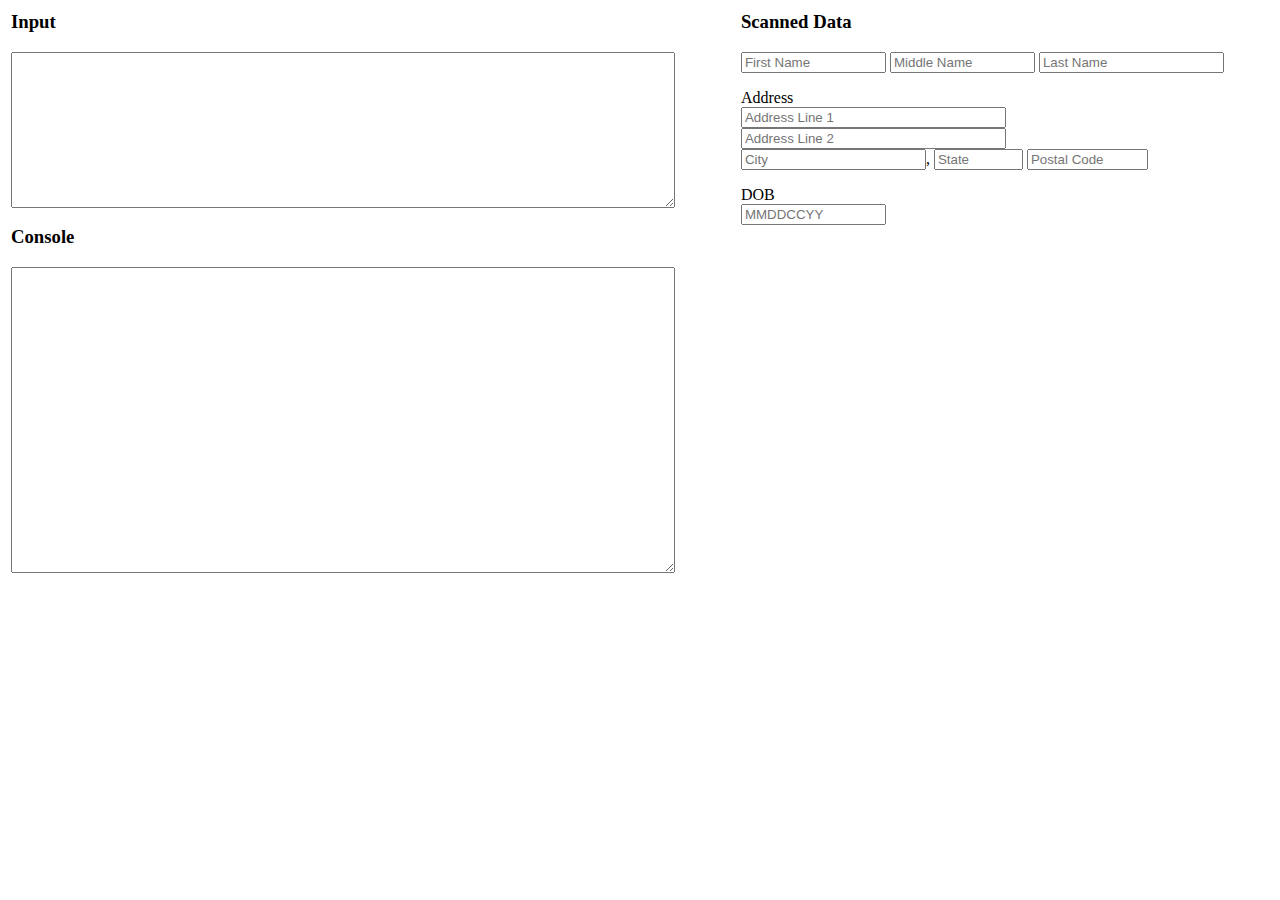
<file: index.html>
<html>
<body>

<table border="0" width="100%">
  <tr>
     <td>
        <h3>Input</h3>
        <textarea id="textin" cols="80" rows="10"></textarea>
        
        
        <h3>Console</h3>
        <textarea id="keycodes" cols="80" rows="20" wrap="soft"></textarea>
     </td>
     <td valign="top">
         <h3>Scanned Data</h3>
         
         <p>
             <input id="firstname" type="text" name="firstname" size="15" placeholder="First Name" />
             <input id="middlename" type="text" name="middlename" size="15" placeholder="Middle Name" />
             <input id="lastname" type="text" name="lastname" size="20" placeholder="Last Name" />
         </p>
        
         <p>
             <label>Address</label><br/>
             <input id="address1" type="text" name="address1" size="30" placeholder="Address Line 1" /><br/>
             <input id="address2" type="text" name="address2" size="30" placeholder="Address Line 2" /><br/>
             <input id="city" type="text" name="city" size="20" placeholder="City" />,
             <input id="state" type="text" name="state" size="8" placeholder="State" />
             <input id="zip" type="text" name="zip" size="12" placeholder="Postal Code" />
         </p>
         
         <p>
             <label>DOB</label><br/>
             <input id="dob" type="text" name="dob" size="15" placeholder="MMDDCCYY" />
         </p>

     </td>
  </tr>
</table>


<script type="text/javascript" src="licenseparser.js"></script>
<script type="text/javascript">
<!--

    function scanCallback(data) {
        console.log(data);
        document.getElementById('firstname').value = data['first_name'];
        document.getElementById('middlename').value = data['middle_name'];
        document.getElementById('lastname').value  = data['last_name'];
        document.getElementById('address1').value  = data['address_1'];
        document.getElementById('address2').value  = data['address_2'];
        document.getElementById('city').value      = data['city'];
        document.getElementById('state').value     = data['state'];
        document.getElementById('zip').value       = data['postal_code'];
        document.getElementById('dob').value       = data['dob'];
    }

    // Initalize the license parser library and pass a callback function
    // to be called after a completed scan
    licenseParser.init(scanCallback);
    
// -->
</script>
    

</body>
</html>
</file>
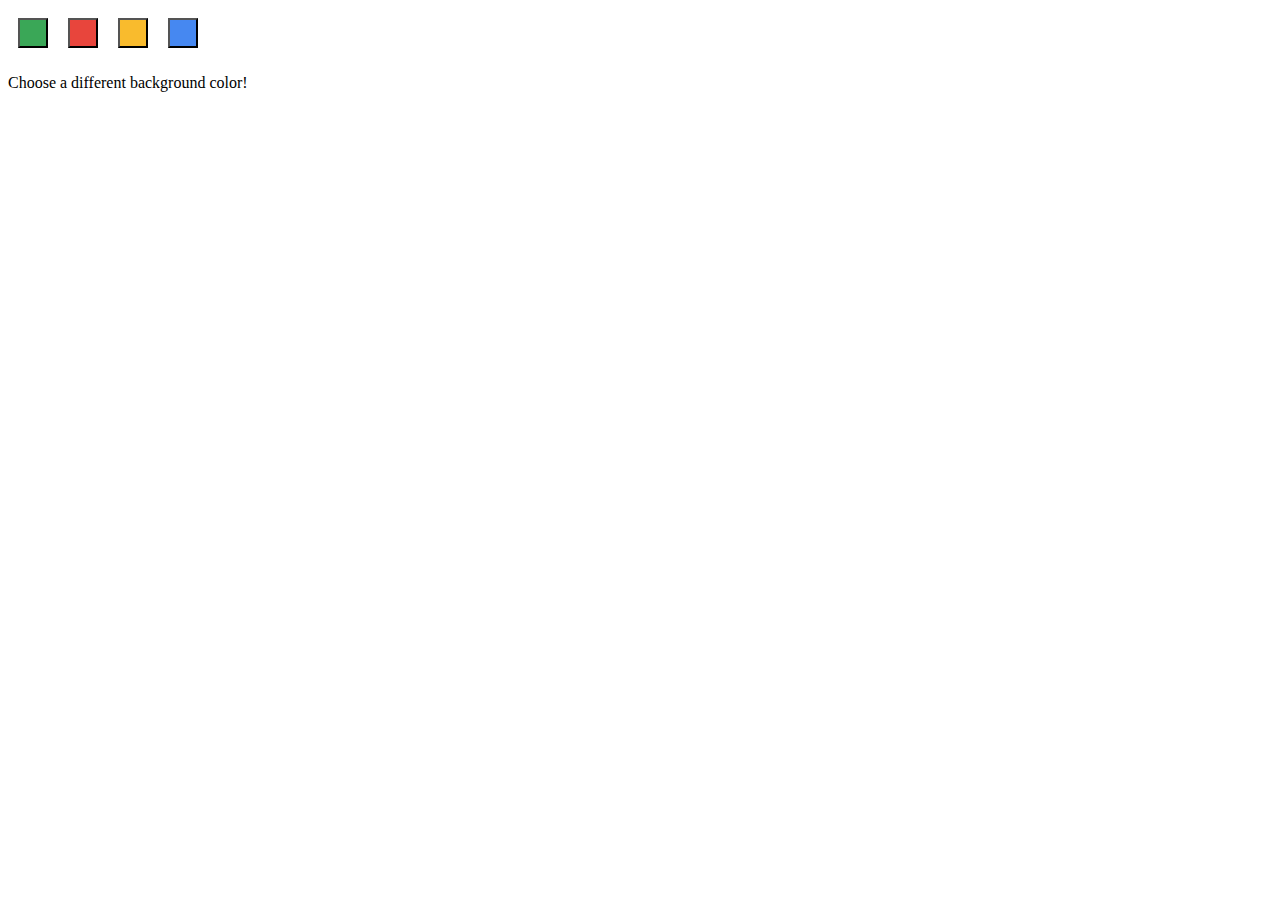
<file: options.html>
<!DOCTYPE html>
<html>
  <head>
    <style>
      button {
        height: 30px;
        width: 30px;
        outline: none;
        margin: 10px;
      }
    </style>
  </head>
  <body>
    <div id="buttonDiv">
    </div>
    <div>
        <p>Choose a different background color!</p>
    </div>
  </body>
  <script src="options.js"></script>
</html>
</file>
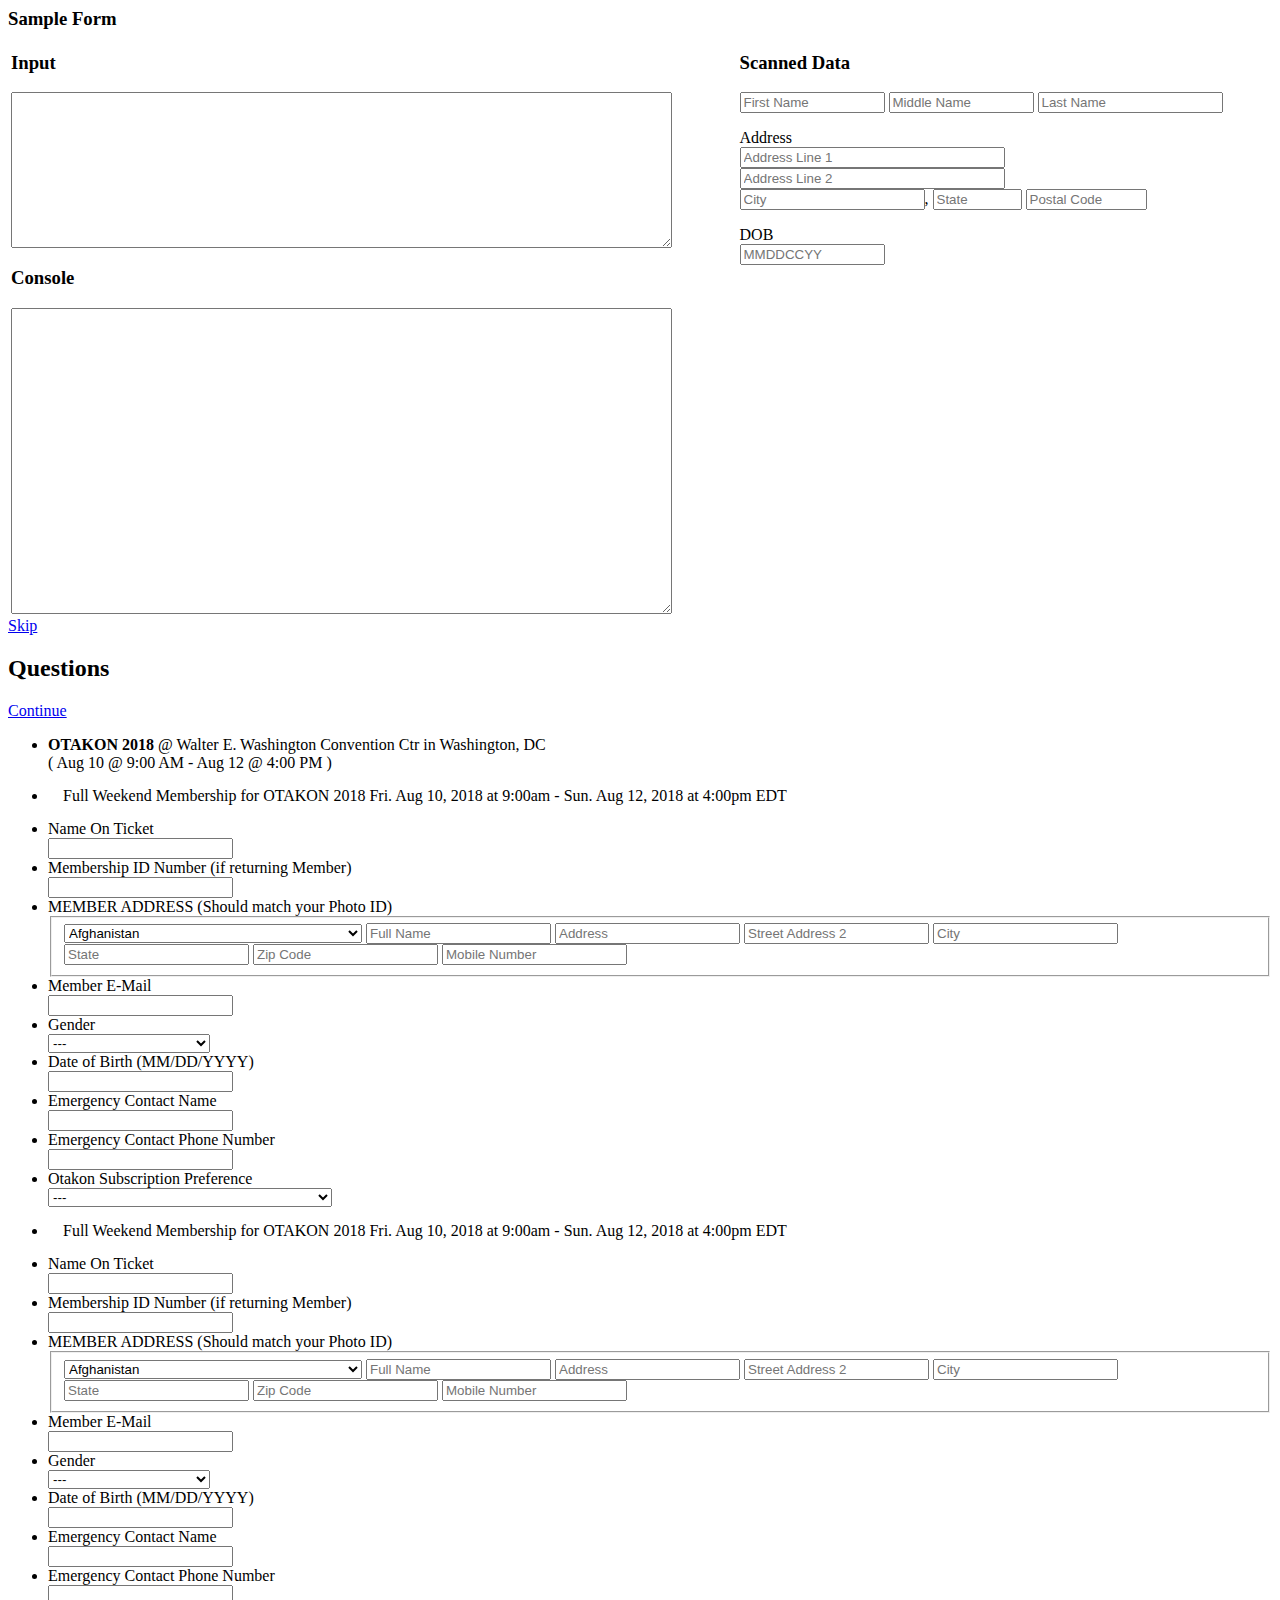
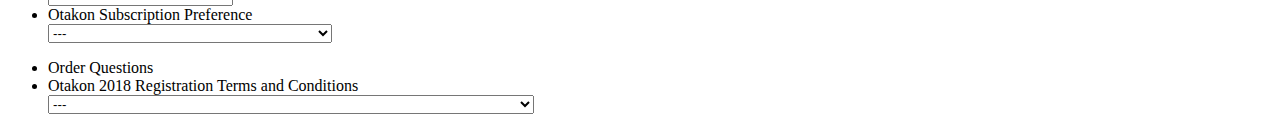
<file: sample.html>
<html>
    <body>

         <h3>Sample Form</h3>
         
        <table border="0" width="100%">
          <tr>
             <td>
                <h3>Input</h3>
                <textarea id="textin" cols="80" rows="10"></textarea>
                
                
                <h3>Console</h3>
                <textarea id="keycodes" cols="80" rows="20" wrap="soft"></textarea>
             </td>
             <td valign="top">
                 <h3>Scanned Data</h3>
                 
                 <p>
                     <input id="firstname" type="text" name="firstname" size="15" placeholder="First Name" />
                     <input id="middlename" type="text" name="middlename" size="15" placeholder="Middle Name" />
                     <input id="lastname" type="text" name="lastname" size="20" placeholder="Last Name" />
                 </p>
                
                 <p>
                     <label>Address</label><br/>
                     <input id="address1" type="text" name="address1" size="30" placeholder="Address Line 1" /><br/>
                     <input id="address2" type="text" name="address2" size="30" placeholder="Address Line 2" /><br/>
                     <input id="city" type="text" name="city" size="20" placeholder="City" />,
                     <input id="state" type="text" name="state" size="8" placeholder="State" />
                     <input id="zip" type="text" name="zip" size="12" placeholder="Postal Code" />
                 </p>
                 
                 <p>
                     <label>DOB</label><br/>
                     <input id="dob" type="text" name="dob" size="15" placeholder="MMDDCCYY" />
                 </p>
        
             </td>
          </tr>
        </table>


<div class="questions"><span><div><div id="questions_header" class="modal_header">                                             <a href="#" id="answers_form_skip" class="modal_close">Skip</a>                                         <h2>Questions</h2>                     <a href="#" id="submit_answers" class="modal_continue">Continue</a> <!-- class="disabled" -->                 </div>                 <div id="questions_body">                     <form class="question_form" id="answers_form" action="#" method="post">                                            <ul>                     <li class="question_header">                          <div class="question_header_event">                                                              <strong>OTAKON 2018</strong>                                                                                           @ Walter E. Washington Convention Ctr in Washington, DC                                                      </div>                          <div class="question_header_date"> (                             Aug                             10 @                             9:00 AM                                                              -                                 Aug                                 12 @                                 4:00 PM                              )                         </div>                      </li>                                          <li style="padding: 15px;">                     Full Weekend Membership for OTAKON 2018
Fri. Aug 10, 2018 at 9:00am - Sun. Aug 12, 2018 at 4:00pm EDT                 </li>                                      <li class="required">                         <div class="question">                             <label for="ticket_name_110719124">Name On Ticket</label>                         </div>                         <div class="answer">                             <span class="required_mark"></span>
    <input type="text" id="ticket_name_110719124" name="ticket_name[110719124]" value=""> </div>
</li>
<li>
    <div class="question">
        <label for="answer_Ticket_110719124_455610" id="Ticket_110719124_455610__label">Membership ID Number (if returning Member)</label>
    </div>
    <div class="answer"> <span class="required_mark"></span>
        <input type="text" id="answer_Ticket_110719124_455610" name="answer[Ticket][110719124][455610]" value=""> </div>
</li>
<li class="required">
    <div class="question">
        <label for="answer_Ticket_110719124_455612" id="Ticket_110719124_455612__label">MEMBER ADDRESS (Should match your Photo ID)</label>
    </div>
    <div class="answer"> <span class="required_mark"></span>
        <fieldset role="group" aria-labelledby="Ticket_110719124_455612__label">
            <select name="answer[Ticket][110719124][455612][country]" id="aqw_country_Ticket_110719124_455612" autocomplete="country" autocorrect="off" type="text" value="">
                <option value="AF">Afghanistan</option>
                <option value="AL">Albania</option>
                <option value="DZ">Algeria</option>
                <option value="AS">American Samoa (US)</option>
                <option value="AD">Andorra</option>
                <option value="AO">Angola</option>
                <option value="AI">Anguilla (UK)</option>
                <option value="AG">Antigua and Barbuda</option>
                <option value="AR">Argentina</option>
                <option value="AM">Armenia</option>
                <option value="AW">Aruba</option>
                <option value="AU">Australia</option>
                <option value="AT">Austria</option>
                <option value="AZ">Azerbaijan</option>
                <option value="BS">Bahamas</option>
                <option value="BH">Bahrain</option>
                <option value="BD">Bangladesh</option>
                <option value="BB">Barbados</option>
                <option value="BY">Belarus</option>
                <option value="BE">Belgium</option>
                <option value="BZ">Belize</option>
                <option value="BJ">Benin</option>
                <option value="BM">Bermuda (UK)</option>
                <option value="BT">Bhutan</option>
                <option value="BO">Bolivia</option>
                <option value="BA">Bosnia and Herzegovina</option>
                <option value="BW">Botswana</option>
                <option value="BR">Brazil</option>
                <option value="VG">British Virgin Islands (UK)</option>
                <option value="BN">Brunei Darussalam</option>
                <option value="BG">Bulgaria</option>
                <option value="BF">Burkina Faso</option>
                <option value="BI">Burundi</option>
                <option value="KH">Cambodia</option>
                <option value="CM">Cameroon</option>
                <option value="CA">Canada</option>
                <option value="CV">Cape Verde</option>
                <option value="KY">Cayman Islands (UK)</option>
                <option value="CF">Central African Republic</option>
                <option value="TD">Chad</option>
                <option value="CL">Chile</option>
                <option value="CN">China</option>
                <option value="CX">Christmas Island (AU)</option>
                <option value="CC">Cocos (Keeling) Islands (AU)</option>
                <option value="CO">Colombia</option>
                <option value="KM">Comoros</option>
                <option value="CD">Congo, Democratic Republic of the</option>
                <option value="CG">Congo, Republic of the</option>
                <option value="CK">Cook Islands (NZ)</option>
                <option value="CR">Costa Rica</option>
                <option value="HR">Croatia</option>
                <option value="CU">Cuba</option>
                <option value="CY">Cyprus</option>
                <option value="CZ">Czech Republic</option>
                <option value="CI">Côte D'Ivoire</option>
                <option value="DK">Denmark</option>
                <option value="DJ">Djibouti</option>
                <option value="DM">Dominica</option>
                <option value="DO">Dominican Republic</option>
                <option value="EC">Ecuador</option>
                <option value="EG">Egypt</option>
                <option value="SV">El Salvador</option>
                <option value="GQ">Equatorial Guinea</option>
                <option value="ER">Eritrea</option>
                <option value="EE">Estonia</option>
                <option value="ET">Ethiopia</option>
                <option value="FK">Falkland Islands (UK)</option>
                <option value="FO">Faroe Islands (DK)</option>
                <option value="FJ">Fiji</option>
                <option value="FI">Finland</option>
                <option value="FR">France</option>
                <option value="GF">French Guiana (FR)</option>
                <option value="PF">French Polynesia (FR)</option>
                <option value="GA">Gabon</option>
                <option value="GM">Gambia</option>
                <option value="GE">Georgia</option>
                <option value="DE">Germany</option>
                <option value="GH">Ghana</option>
                <option value="GI">Gibraltar (UK)</option>
                <option value="GR">Greece</option>
                <option value="GL">Greenland (DK)</option>
                <option value="GD">Grenada</option>
                <option value="GP">Guadeloupe (FR)</option>
                <option value="GU">Guam (US)</option>
                <option value="GT">Guatemala</option>
                <option value="GN">Guinea</option>
                <option value="GW">Guinea-Bissau</option>
                <option value="GY">Guyana</option>
                <option value="HT">Haiti</option>
                <option value="VA">Holy See (Vatican City)</option>
                <option value="HN">Honduras</option>
                <option value="HK">Hong Kong (CN)</option>
                <option value="HU">Hungary</option>
                <option value="IS">Iceland</option>
                <option value="IN">India</option>
                <option value="ID">Indonesia</option>
                <option value="IR">Iran</option>
                <option value="IQ">Iraq</option>
                <option value="IE">Ireland</option>
                <option value="IL">Israel</option>
                <option value="IT">Italy</option>
                <option value="JM">Jamaica</option>
                <option value="JP">Japan</option>
                <option value="JO">Jordan</option>
                <option value="KZ">Kazakhstan</option>
                <option value="KE">Kenya</option>
                <option value="KI">Kiribati</option>
                <option value="KP">Korea, Democratic People's Republic (North)</option>
                <option value="KR">Korea, Republic of (South)</option>
                <option value="KW">Kuwait</option>
                <option value="KG">Kyrgyzstan</option>
                <option value="LA">Laos</option>
                <option value="LV">Latvia</option>
                <option value="LB">Lebanon</option>
                <option value="LS">Lesotho</option>
                <option value="LR">Liberia</option>
                <option value="LY">Libya</option>
                <option value="LI">Liechtenstein</option>
                <option value="LT">Lithuania</option>
                <option value="LU">Luxembourg</option>
                <option value="MO">Macau (CN)</option>
                <option value="MK">Macedonia</option>
                <option value="MG">Madagascar</option>
                <option value="MW">Malawi</option>
                <option value="MY">Malaysia</option>
                <option value="MV">Maldives</option>
                <option value="ML">Mali</option>
                <option value="MT">Malta</option>
                <option value="MH">Marshall Islands</option>
                <option value="MQ">Martinique (FR)</option>
                <option value="MR">Mauritania</option>
                <option value="MU">Mauritius</option>
                <option value="YT">Mayotte (FR)</option>
                <option value="MX">Mexico</option>
                <option value="FM">Micronesia, Federated States of</option>
                <option value="MD">Moldova Republic of</option>
                <option value="MC">Monaco</option>
                <option value="MN">Mongolia</option>
                <option value="ME">Montenegro</option>
                <option value="MS">Montserrat (UK)</option>
                <option value="MA">Morocco</option>
                <option value="MZ">Mozambique</option>
                <option value="MM">Myanmar</option>
                <option value="NA">Namibia</option>
                <option value="NR">Nauru</option>
                <option value="NP">Nepal</option>
                <option value="NL">Netherlands</option>
                <option value="AN">Netherlands Antilles (NL)</option>
                <option value="NC">New Caledonia (FR)</option>
                <option value="NZ">New Zealand</option>
                <option value="NI">Nicaragua</option>
                <option value="NE">Niger</option>
                <option value="NG">Nigeria</option>
                <option value="NU">Niue</option>
                <option value="NF">Norfolk Island (AU)</option>
                <option value="MP">Northern Mariana Islands (US)</option>
                <option value="NO">Norway</option>
                <option value="OM">Oman</option>
                <option value="PK">Pakistan</option>
                <option value="PW">Palau</option>
                <option value="PS">Palestinian Territories</option>
                <option value="PA">Panama</option>
                <option value="PG">Papua New Guinea</option>
                <option value="PY">Paraguay</option>
                <option value="PE">Peru</option>
                <option value="PH">Philippines</option>
                <option value="PN">Pitcairn Islands (UK)</option>
                <option value="PL">Poland</option>
                <option value="PT">Portugal</option>
                <option value="PR">Puerto Rico (US)</option>
                <option value="QA">Qatar</option>
                <option value="RE">Reunion (FR)</option>
                <option value="RO">Romania</option>
                <option value="RU">Russia</option>
                <option value="RW">Rwanda</option>
                <option value="SH">Saint Helena (UK)</option>
                <option value="KN">Saint Kitts and Nevis</option>
                <option value="LC">Saint Lucia</option>
                <option value="PM">Saint Pierre &amp; Miquelon (FR)</option>
                <option value="VC">Saint Vincent and the Grenadines</option>
                <option value="WS">Samoa</option>
                <option value="SM">San Marino</option>
                <option value="ST">Sao Tome and Principe</option>
                <option value="SA">Saudi Arabia</option>
                <option value="SN">Senegal</option>
                <option value="RS">Serbia</option>
                <option value="SC">Seychelles</option>
                <option value="SL">Sierra Leone</option>
                <option value="SG">Singapore</option>
                <option value="SK">Slovakia</option>
                <option value="SI">Slovenia</option>
                <option value="SB">Solomon Islands</option>
                <option value="SO">Somalia</option>
                <option value="ZA">South Africa</option>
                <option value="GS">South Georgia &amp; South Sandwich Islands (UK)</option>
                <option value="SS">South Sudan</option>
                <option value="ES">Spain</option>
                <option value="LK">Sri Lanka</option>
                <option value="SD">Sudan</option>
                <option value="SR">Suriname</option>
                <option value="SZ">Swaziland</option>
                <option value="SE">Sweden</option>
                <option value="CH">Switzerland</option>
                <option value="SY">Syria</option>
                <option value="TW">Taiwan</option>
                <option value="TJ">Tajikistan</option>
                <option value="TZ">Tanzania</option>
                <option value="TH">Thailand</option>
                <option value="TL">Timor-Leste</option>
                <option value="TG">Togo</option>
                <option value="TK">Tokelau</option>
                <option value="TO">Tonga</option>
                <option value="TT">Trinidad and Tobago</option>
                <option value="TN">Tunisia</option>
                <option value="TR">Turkey</option>
                <option value="TM">Turkmenistan</option>
                <option value="TC">Turks and Caicos Islands (UK)</option>
                <option value="TV">Tuvalu</option>
                <option value="UG">Uganda</option>
                <option value="UA">Ukraine</option>
                <option value="AE">United Arab Emirates</option>
                <option value="GB">United Kingdom</option>
                <option value="US">United States</option>
                <option value="UY">Uruguay</option>
                <option value="UZ">Uzbekistan</option>
                <option value="VU">Vanuatu</option>
                <option value="VE">Venezuela</option>
                <option value="VN">Vietnam</option>
                <option value="VI">Virgin Islands (US)</option>
                <option value="WF">Wallis and Futuna (FR)</option>
                <option value="EH">Western Sahara</option>
                <option value="YE">Yemen</option>
                <option value="ZM">Zambia</option>
                <option value="ZW">Zimbabwe</option>
            </select>
            <input name="answer[Ticket][110719124][455612][full_name]" id="aqw_full_name_Ticket_110719124_455612" autocomplete="shipping name" autocorrect="off" type="text" value="" placeholder="Full Name">
            <input name="answer[Ticket][110719124][455612][address]" id="aqw_address_Ticket_110719124_455612" autocomplete="address-line1" autocorrect="off" type="text" value="" placeholder="Address">
            <input name="answer[Ticket][110719124][455612][address2]" id="aqw_address2_Ticket_110719124_455612" autocomplete="address-line2" autocorrect="off" type="text" value="" placeholder="Street Address 2">
            <input name="answer[Ticket][110719124][455612][city]" id="aqw_city_Ticket_110719124_455612" autocomplete="address-level2" autocorrect="off" type="text" value="" placeholder="City">
            <input name="answer[Ticket][110719124][455612][state]" id="aqw_state_Ticket_110719124_455612" autocomplete="address-level1" autocorrect="off" type="text" value="" placeholder="State">
            <input name="answer[Ticket][110719124][455612][zip]" id="aqw_zip_Ticket_110719124_455612" autocomplete="postal-code" autocorrect="off" type="text" value="" placeholder="Zip Code">
            <input name="answer[Ticket][110719124][455612][phone]" id="aqw_phone_Ticket_110719124_455612" autocomplete="phone" autocorrect="off" type="tel" value="" placeholder="Mobile Number"> </fieldset>
    </div>
</li>
<li class="required">
    <div class="question">
        <label for="answer_Ticket_110719124_455613" id="Ticket_110719124_455613__label">Member E-Mail</label>
    </div>
    <div class="answer"> <span class="required_mark"></span>
        <input type="text" id="answer_Ticket_110719124_455613" name="answer[Ticket][110719124][455613]" value=""> </div>
</li>
<li class="required">
    <div class="question">
        <label for="answer_Ticket_110719124_456129" id="Ticket_110719124_456129__label">Gender</label>
    </div>
    <div class="answer"> <span class="required_mark"></span>
        <select id="answer_Ticket_110719124_456129" name="answer[Ticket][110719124][456129]" class="js-question-option-select">
            <option value="">---</option>
            <option value="Male">Male</option>
            <option value="Female">Female</option>
            <option value="Other / Non-Binary">Other / Non-Binary</option>
            <option value="I Would Rather Not Say">I Would Rather Not Say</option>
        </select>
    </div>
</li>
<li class="required">
    <div class="question">
        <label for="answer_Ticket_110719124_456132" id="Ticket_110719124_456132__label">Date of Birth (MM/DD/YYYY)</label>
    </div>
    <div class="answer"> <span class="required_mark"></span>
        <input type="text" id="answer_Ticket_110719124_456132" name="answer[Ticket][110719124][456132]" value=""> </div>
</li>
<li class="required">
    <div class="question">
        <label for="answer_Ticket_110719124_456134" id="Ticket_110719124_456134__label">Emergency Contact Name</label>
    </div>
    <div class="answer"> <span class="required_mark"></span>
        <input type="text" id="answer_Ticket_110719124_456134" name="answer[Ticket][110719124][456134]" value=""> </div>
</li>
<li class="required">
    <div class="question">
        <label for="answer_Ticket_110719124_456133" id="Ticket_110719124_456133__label">Emergency Contact Phone Number</label>
    </div>
    <div class="answer"> <span class="required_mark"></span>
        <input type="text" id="answer_Ticket_110719124_456133" name="answer[Ticket][110719124][456133]" value=""> </div>
</li>
<li class="required">
    <div class="question">
        <label for="answer_Ticket_110719124_456135" id="Ticket_110719124_456135__label">Otakon Subscription Preference</label>
    </div>
    <div class="answer"> <span class="required_mark"></span>
        <select id="answer_Ticket_110719124_456135" name="answer[Ticket][110719124][456135]" class="js-question-option-select">
            <option value="">---</option>
            <option value="Yes, I want to receive updates about Otakon">Yes, I want to receive updates about Otakon</option>
            <option value="No, do not send me updates.">No, do not send me updates.</option>
        </select>
    </div>
</li>
<li style="padding: 15px;"> Full Weekend Membership for OTAKON 2018 Fri. Aug 10, 2018 at 9:00am - Sun. Aug 12, 2018 at 4:00pm EDT </li>
<li class="required">
    <div class="question">
        <label for="ticket_name_110719125">Name On Ticket</label>
    </div>
    <div class="answer"> <span class="required_mark"></span>
        <input type="text" id="ticket_name_110719125" name="ticket_name[110719125]" value=""> </div>
</li>
<li>
    <div class="question">
        <label for="answer_Ticket_110719125_455610" id="Ticket_110719125_455610__label">Membership ID Number (if returning Member)</label>
    </div>
    <div class="answer"> <span class="required_mark"></span>
        <input type="text" id="answer_Ticket_110719125_455610" name="answer[Ticket][110719125][455610]" value=""> </div>
</li>
<li class="required">
    <div class="question">
        <label for="answer_Ticket_110719125_455612" id="Ticket_110719125_455612__label">MEMBER ADDRESS (Should match your Photo ID)</label>
    </div>
    <div class="answer"> <span class="required_mark"></span>
        <fieldset role="group" aria-labelledby="Ticket_110719125_455612__label">
            <select name="answer[Ticket][110719125][455612][country]" id="aqw_country_Ticket_110719125_455612" autocomplete="country" autocorrect="off" type="text" value="">
                <option value="AF">Afghanistan</option>
                <option value="AL">Albania</option>
                <option value="DZ">Algeria</option>
                <option value="AS">American Samoa (US)</option>
                <option value="AD">Andorra</option>
                <option value="AO">Angola</option>
                <option value="AI">Anguilla (UK)</option>
                <option value="AG">Antigua and Barbuda</option>
                <option value="AR">Argentina</option>
                <option value="AM">Armenia</option>
                <option value="AW">Aruba</option>
                <option value="AU">Australia</option>
                <option value="AT">Austria</option>
                <option value="AZ">Azerbaijan</option>
                <option value="BS">Bahamas</option>
                <option value="BH">Bahrain</option>
                <option value="BD">Bangladesh</option>
                <option value="BB">Barbados</option>
                <option value="BY">Belarus</option>
                <option value="BE">Belgium</option>
                <option value="BZ">Belize</option>
                <option value="BJ">Benin</option>
                <option value="BM">Bermuda (UK)</option>
                <option value="BT">Bhutan</option>
                <option value="BO">Bolivia</option>
                <option value="BA">Bosnia and Herzegovina</option>
                <option value="BW">Botswana</option>
                <option value="BR">Brazil</option>
                <option value="VG">British Virgin Islands (UK)</option>
                <option value="BN">Brunei Darussalam</option>
                <option value="BG">Bulgaria</option>
                <option value="BF">Burkina Faso</option>
                <option value="BI">Burundi</option>
                <option value="KH">Cambodia</option>
                <option value="CM">Cameroon</option>
                <option value="CA">Canada</option>
                <option value="CV">Cape Verde</option>
                <option value="KY">Cayman Islands (UK)</option>
                <option value="CF">Central African Republic</option>
                <option value="TD">Chad</option>
                <option value="CL">Chile</option>
                <option value="CN">China</option>
                <option value="CX">Christmas Island (AU)</option>
                <option value="CC">Cocos (Keeling) Islands (AU)</option>
                <option value="CO">Colombia</option>
                <option value="KM">Comoros</option>
                <option value="CD">Congo, Democratic Republic of the</option>
                <option value="CG">Congo, Republic of the</option>
                <option value="CK">Cook Islands (NZ)</option>
                <option value="CR">Costa Rica</option>
                <option value="HR">Croatia</option>
                <option value="CU">Cuba</option>
                <option value="CY">Cyprus</option>
                <option value="CZ">Czech Republic</option>
                <option value="CI">Côte D'Ivoire</option>
                <option value="DK">Denmark</option>
                <option value="DJ">Djibouti</option>
                <option value="DM">Dominica</option>
                <option value="DO">Dominican Republic</option>
                <option value="EC">Ecuador</option>
                <option value="EG">Egypt</option>
                <option value="SV">El Salvador</option>
                <option value="GQ">Equatorial Guinea</option>
                <option value="ER">Eritrea</option>
                <option value="EE">Estonia</option>
                <option value="ET">Ethiopia</option>
                <option value="FK">Falkland Islands (UK)</option>
                <option value="FO">Faroe Islands (DK)</option>
                <option value="FJ">Fiji</option>
                <option value="FI">Finland</option>
                <option value="FR">France</option>
                <option value="GF">French Guiana (FR)</option>
                <option value="PF">French Polynesia (FR)</option>
                <option value="GA">Gabon</option>
                <option value="GM">Gambia</option>
                <option value="GE">Georgia</option>
                <option value="DE">Germany</option>
                <option value="GH">Ghana</option>
                <option value="GI">Gibraltar (UK)</option>
                <option value="GR">Greece</option>
                <option value="GL">Greenland (DK)</option>
                <option value="GD">Grenada</option>
                <option value="GP">Guadeloupe (FR)</option>
                <option value="GU">Guam (US)</option>
                <option value="GT">Guatemala</option>
                <option value="GN">Guinea</option>
                <option value="GW">Guinea-Bissau</option>
                <option value="GY">Guyana</option>
                <option value="HT">Haiti</option>
                <option value="VA">Holy See (Vatican City)</option>
                <option value="HN">Honduras</option>
                <option value="HK">Hong Kong (CN)</option>
                <option value="HU">Hungary</option>
                <option value="IS">Iceland</option>
                <option value="IN">India</option>
                <option value="ID">Indonesia</option>
                <option value="IR">Iran</option>
                <option value="IQ">Iraq</option>
                <option value="IE">Ireland</option>
                <option value="IL">Israel</option>
                <option value="IT">Italy</option>
                <option value="JM">Jamaica</option>
                <option value="JP">Japan</option>
                <option value="JO">Jordan</option>
                <option value="KZ">Kazakhstan</option>
                <option value="KE">Kenya</option>
                <option value="KI">Kiribati</option>
                <option value="KP">Korea, Democratic People's Republic (North)</option>
                <option value="KR">Korea, Republic of (South)</option>
                <option value="KW">Kuwait</option>
                <option value="KG">Kyrgyzstan</option>
                <option value="LA">Laos</option>
                <option value="LV">Latvia</option>
                <option value="LB">Lebanon</option>
                <option value="LS">Lesotho</option>
                <option value="LR">Liberia</option>
                <option value="LY">Libya</option>
                <option value="LI">Liechtenstein</option>
                <option value="LT">Lithuania</option>
                <option value="LU">Luxembourg</option>
                <option value="MO">Macau (CN)</option>
                <option value="MK">Macedonia</option>
                <option value="MG">Madagascar</option>
                <option value="MW">Malawi</option>
                <option value="MY">Malaysia</option>
                <option value="MV">Maldives</option>
                <option value="ML">Mali</option>
                <option value="MT">Malta</option>
                <option value="MH">Marshall Islands</option>
                <option value="MQ">Martinique (FR)</option>
                <option value="MR">Mauritania</option>
                <option value="MU">Mauritius</option>
                <option value="YT">Mayotte (FR)</option>
                <option value="MX">Mexico</option>
                <option value="FM">Micronesia, Federated States of</option>
                <option value="MD">Moldova Republic of</option>
                <option value="MC">Monaco</option>
                <option value="MN">Mongolia</option>
                <option value="ME">Montenegro</option>
                <option value="MS">Montserrat (UK)</option>
                <option value="MA">Morocco</option>
                <option value="MZ">Mozambique</option>
                <option value="MM">Myanmar</option>
                <option value="NA">Namibia</option>
                <option value="NR">Nauru</option>
                <option value="NP">Nepal</option>
                <option value="NL">Netherlands</option>
                <option value="AN">Netherlands Antilles (NL)</option>
                <option value="NC">New Caledonia (FR)</option>
                <option value="NZ">New Zealand</option>
                <option value="NI">Nicaragua</option>
                <option value="NE">Niger</option>
                <option value="NG">Nigeria</option>
                <option value="NU">Niue</option>
                <option value="NF">Norfolk Island (AU)</option>
                <option value="MP">Northern Mariana Islands (US)</option>
                <option value="NO">Norway</option>
                <option value="OM">Oman</option>
                <option value="PK">Pakistan</option>
                <option value="PW">Palau</option>
                <option value="PS">Palestinian Territories</option>
                <option value="PA">Panama</option>
                <option value="PG">Papua New Guinea</option>
                <option value="PY">Paraguay</option>
                <option value="PE">Peru</option>
                <option value="PH">Philippines</option>
                <option value="PN">Pitcairn Islands (UK)</option>
                <option value="PL">Poland</option>
                <option value="PT">Portugal</option>
                <option value="PR">Puerto Rico (US)</option>
                <option value="QA">Qatar</option>
                <option value="RE">Reunion (FR)</option>
                <option value="RO">Romania</option>
                <option value="RU">Russia</option>
                <option value="RW">Rwanda</option>
                <option value="SH">Saint Helena (UK)</option>
                <option value="KN">Saint Kitts and Nevis</option>
                <option value="LC">Saint Lucia</option>
                <option value="PM">Saint Pierre &amp; Miquelon (FR)</option>
                <option value="VC">Saint Vincent and the Grenadines</option>
                <option value="WS">Samoa</option>
                <option value="SM">San Marino</option>
                <option value="ST">Sao Tome and Principe</option>
                <option value="SA">Saudi Arabia</option>
                <option value="SN">Senegal</option>
                <option value="RS">Serbia</option>
                <option value="SC">Seychelles</option>
                <option value="SL">Sierra Leone</option>
                <option value="SG">Singapore</option>
                <option value="SK">Slovakia</option>
                <option value="SI">Slovenia</option>
                <option value="SB">Solomon Islands</option>
                <option value="SO">Somalia</option>
                <option value="ZA">South Africa</option>
                <option value="GS">South Georgia &amp; South Sandwich Islands (UK)</option>
                <option value="SS">South Sudan</option>
                <option value="ES">Spain</option>
                <option value="LK">Sri Lanka</option>
                <option value="SD">Sudan</option>
                <option value="SR">Suriname</option>
                <option value="SZ">Swaziland</option>
                <option value="SE">Sweden</option>
                <option value="CH">Switzerland</option>
                <option value="SY">Syria</option>
                <option value="TW">Taiwan</option>
                <option value="TJ">Tajikistan</option>
                <option value="TZ">Tanzania</option>
                <option value="TH">Thailand</option>
                <option value="TL">Timor-Leste</option>
                <option value="TG">Togo</option>
                <option value="TK">Tokelau</option>
                <option value="TO">Tonga</option>
                <option value="TT">Trinidad and Tobago</option>
                <option value="TN">Tunisia</option>
                <option value="TR">Turkey</option>
                <option value="TM">Turkmenistan</option>
                <option value="TC">Turks and Caicos Islands (UK)</option>
                <option value="TV">Tuvalu</option>
                <option value="UG">Uganda</option>
                <option value="UA">Ukraine</option>
                <option value="AE">United Arab Emirates</option>
                <option value="GB">United Kingdom</option>
                <option value="US">United States</option>
                <option value="UY">Uruguay</option>
                <option value="UZ">Uzbekistan</option>
                <option value="VU">Vanuatu</option>
                <option value="VE">Venezuela</option>
                <option value="VN">Vietnam</option>
                <option value="VI">Virgin Islands (US)</option>
                <option value="WF">Wallis and Futuna (FR)</option>
                <option value="EH">Western Sahara</option>
                <option value="YE">Yemen</option>
                <option value="ZM">Zambia</option>
                <option value="ZW">Zimbabwe</option>
            </select>
            <input name="answer[Ticket][110719125][455612][full_name]" id="aqw_full_name_Ticket_110719125_455612" autocomplete="shipping name" autocorrect="off" type="text" value="" placeholder="Full Name">
            <input name="answer[Ticket][110719125][455612][address]" id="aqw_address_Ticket_110719125_455612" autocomplete="address-line1" autocorrect="off" type="text" value="" placeholder="Address">
            <input name="answer[Ticket][110719125][455612][address2]" id="aqw_address2_Ticket_110719125_455612" autocomplete="address-line2" autocorrect="off" type="text" value="" placeholder="Street Address 2">
            <input name="answer[Ticket][110719125][455612][city]" id="aqw_city_Ticket_110719125_455612" autocomplete="address-level2" autocorrect="off" type="text" value="" placeholder="City">
            <input name="answer[Ticket][110719125][455612][state]" id="aqw_state_Ticket_110719125_455612" autocomplete="address-level1" autocorrect="off" type="text" value="" placeholder="State">
            <input name="answer[Ticket][110719125][455612][zip]" id="aqw_zip_Ticket_110719125_455612" autocomplete="postal-code" autocorrect="off" type="text" value="" placeholder="Zip Code">
            <input name="answer[Ticket][110719125][455612][phone]" id="aqw_phone_Ticket_110719125_455612" autocomplete="phone" autocorrect="off" type="tel" value="" placeholder="Mobile Number"> </fieldset>
    </div>
</li>
<li class="required">
    <div class="question">
        <label for="answer_Ticket_110719125_455613" id="Ticket_110719125_455613__label">Member E-Mail</label>
    </div>
    <div class="answer"> <span class="required_mark"></span>
        <input type="text" id="answer_Ticket_110719125_455613" name="answer[Ticket][110719125][455613]" value=""> </div>
</li>
<li class="required">
    <div class="question">
        <label for="answer_Ticket_110719125_456129" id="Ticket_110719125_456129__label">Gender</label>
    </div>
    <div class="answer"> <span class="required_mark"></span>
        <select id="answer_Ticket_110719125_456129" name="answer[Ticket][110719125][456129]" class="js-question-option-select">
            <option value="">---</option>
            <option value="Male">Male</option>
            <option value="Female">Female</option>
            <option value="Other / Non-Binary">Other / Non-Binary</option>
            <option value="I Would Rather Not Say">I Would Rather Not Say</option>
        </select>
    </div>
</li>
<li class="required">
    <div class="question">
        <label for="answer_Ticket_110719125_456132" id="Ticket_110719125_456132__label">Date of Birth (MM/DD/YYYY)</label>
    </div>
    <div class="answer"> <span class="required_mark"></span>
        <input type="text" id="answer_Ticket_110719125_456132" name="answer[Ticket][110719125][456132]" value=""> </div>
</li>
<li class="required">
    <div class="question">
        <label for="answer_Ticket_110719125_456134" id="Ticket_110719125_456134__label">Emergency Contact Name</label>
    </div>
    <div class="answer"> <span class="required_mark"></span>
        <input type="text" id="answer_Ticket_110719125_456134" name="answer[Ticket][110719125][456134]" value=""> </div>
</li>
<li class="required">
    <div class="question">
        <label for="answer_Ticket_110719125_456133" id="Ticket_110719125_456133__label">Emergency Contact Phone Number</label>
    </div>
    <div class="answer"> <span class="required_mark"></span>
        <input type="text" id="answer_Ticket_110719125_456133" name="answer[Ticket][110719125][456133]" value=""> </div>
</li>
<li class="required">
    <div class="question">
        <label for="answer_Ticket_110719125_456135" id="Ticket_110719125_456135__label">Otakon Subscription Preference</label>
    </div>
    <div class="answer"> <span class="required_mark"></span>
        <select id="answer_Ticket_110719125_456135" name="answer[Ticket][110719125][456135]" class="js-question-option-select">
            <option value="">---</option>
            <option value="Yes, I want to receive updates about Otakon">Yes, I want to receive updates about Otakon</option>
            <option value="No, do not send me updates.">No, do not send me updates.</option>
        </select>
    </div>
</li>
</ul>
<ul>
    <li> Order Questions </li>
    <li class="required">
        <div class="question">
            <label for="answer_Reservation_40601854_456137" id="Reservation_40601854_456137__label">Otakon 2018 Registration Terms and Conditions</label>
        </div>
        <div class="answer"> <span class="required_mark"></span>
            <select id="answer_Reservation_40601854_456137" name="answer[Reservation][40601854][456137]" class="js-question-option-select">
                <option value="">---</option>
                <option value="I have read and agree to the terms and conditions of Otakon 2018 Registration">I have read and agree to the terms and conditions of Otakon 2018 Registration</option>
            </select>
        </div>
    </li>
</ul>
</form>
</div>
</div>
<div id="modal_close" style="display: none;"></div>
</span>
</div>


    </body>
</html>
</file>
